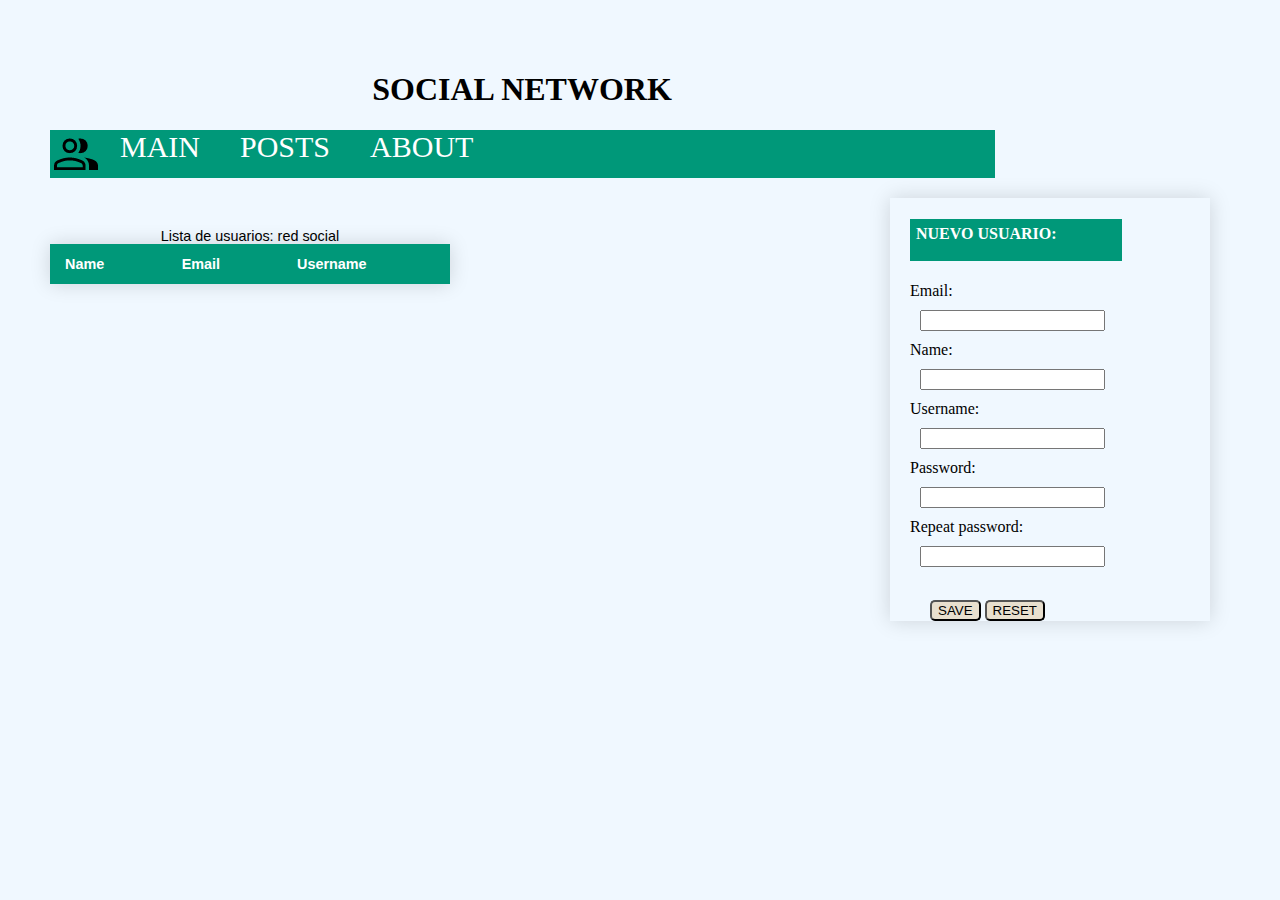
<file: src/main/resources/static/views/index.html>
<!DOCTYPE html>
<html lang="en">
<head>
    <meta charset="UTF-8">
    <title>Title</title>

    <script
            src="https://code.jquery.com/jquery-3.6.0.min.js"
            integrity="sha256-/xUj+3OJU5yExlq6GSYGSHk7tPXikynS7ogEvDej/m4="
            crossorigin="anonymous"></script>
    <script type="text/javascript" src="../js/main.js"></script>

    <link rel="stylesheet" href="../styles/styles.css">

</head>
<body>
<h1> SOCIAL NETWORK</h1>
<nav>
    <ul>
        <li> <img src="../group.png" /></li>
        <li><a href="index.html" > MAIN</a> </li>
        <li><a href="posts.html" > POSTS</a></li>
        <li><a href="#" > ABOUT</a></li>

    </ul>
</nav>
<link rel="stylesheet" href="https://fonts.googleapis.com/css2?family=Material+Symbols+Outlined:opsz,wght,FILL,GRAD@48,300,0,0" />

<form id="form">
    <h4> Nuevo usuario:</h4>
    <label for="email">Email: </label>
    <input type="email" id="email" name="email">
    <label for="name">Name: </label>
    <input type="text" id="name" name="name">
    <label for="username">Username: </label>
    <input type="text" id="username" name="username">
    <label for="password">Password: </label>
    <input type="password" id="password" name="password">
    <label for="password1">Repeat password: </label>
    <input type="password" id="password1" name="password1" match="password">
    <br/><span id="spanError"></span>

    <input type="submit" value="SAVE" id="save">
    <input type="reset" value="RESET">
</form>

<table id="tabla" class="styled-table">
    <caption> Lista de usuarios: red social</caption>
    <thead>
    <tr>
        <th>Name</th>
        <th>Email</th>
        <th>Username</th>
    </tr>
    </thead>
    <tbody>

    </tbody>
</table>
</body>
</html>
</file>
<file: src/main/resources/static/styles/styles.css>
body {
    margin: 40px;
    padding: 10px;
    background-color: aliceblue;
}

nav {
    align-self: center;
    margin: 0px;
    padding-left: 1px;
    width: 80%;
    height: 48px;
    background: #009879;
}
nav ul {
    display: flex;
    padding-inline-start: 1px;
}

ul li {
    list-style: none;

}
li a {
    font-size: 30px;
    text-decoration:none;
    color: white;
    margin: 30px 20px 20px 20px;
    padding-top: 20px;
}



h1 {
    width: 80%;
    text-align: center;
    text-transform: uppercase;
}


form {
    margin: 20px 20px 20px 0;
    width: 300px;
    float: right;
    padding-left: 20px;
    box-shadow: 0 0 20px rgba(0, 0, 0, 0.15);
}


form h4 {
    text-align: justify;
    vertical-align: center;
    padding: 6px;
    width: 200px;
    height: 30px;
    background: #009879;
    color: white;
    text-transform: uppercase;
}


form input[type=text],
form input[type=date],
form input[type=password],
form input[type=email] {
    margin:10px;
    display: block;
}

form span {
    margin: 5px;
    padding: 5px;
}


form input[type=submit],
form input[type=reset]  {
    border-radius: 5px;
    background-color: #E8DFCE;
    margin-top: 5px;
}


.styled-table {
    margin-top: 50px;
    text-align: center;
    border-color: black;
    border-collapse: collapse;
    font-size: 0.9em;
    font-family: sans-serif;
    min-width: 400px;
    box-shadow: 0 0 20px rgba(0, 0, 0, 0.15);
}

.styled-table thead tr {
    background-color: #009879;
    color: #ffffff;
    text-align: left;
}

.styled-table th,
.styled-table td {
    padding: 12px 15px;
}

.styled-table tbody tr {
    border-bottom: 1px solid #dddddd;
}

.styled-table tbody tr:nth-of-type(even) {
    background-color: #f3f3f3;
}

.styled-table tbody tr:last-of-type {
    border-bottom: 2px solid #009879;
}

.styled-table tbody tr.active-row {
    font-weight: bold;
    color: #009879;
}
</file>
